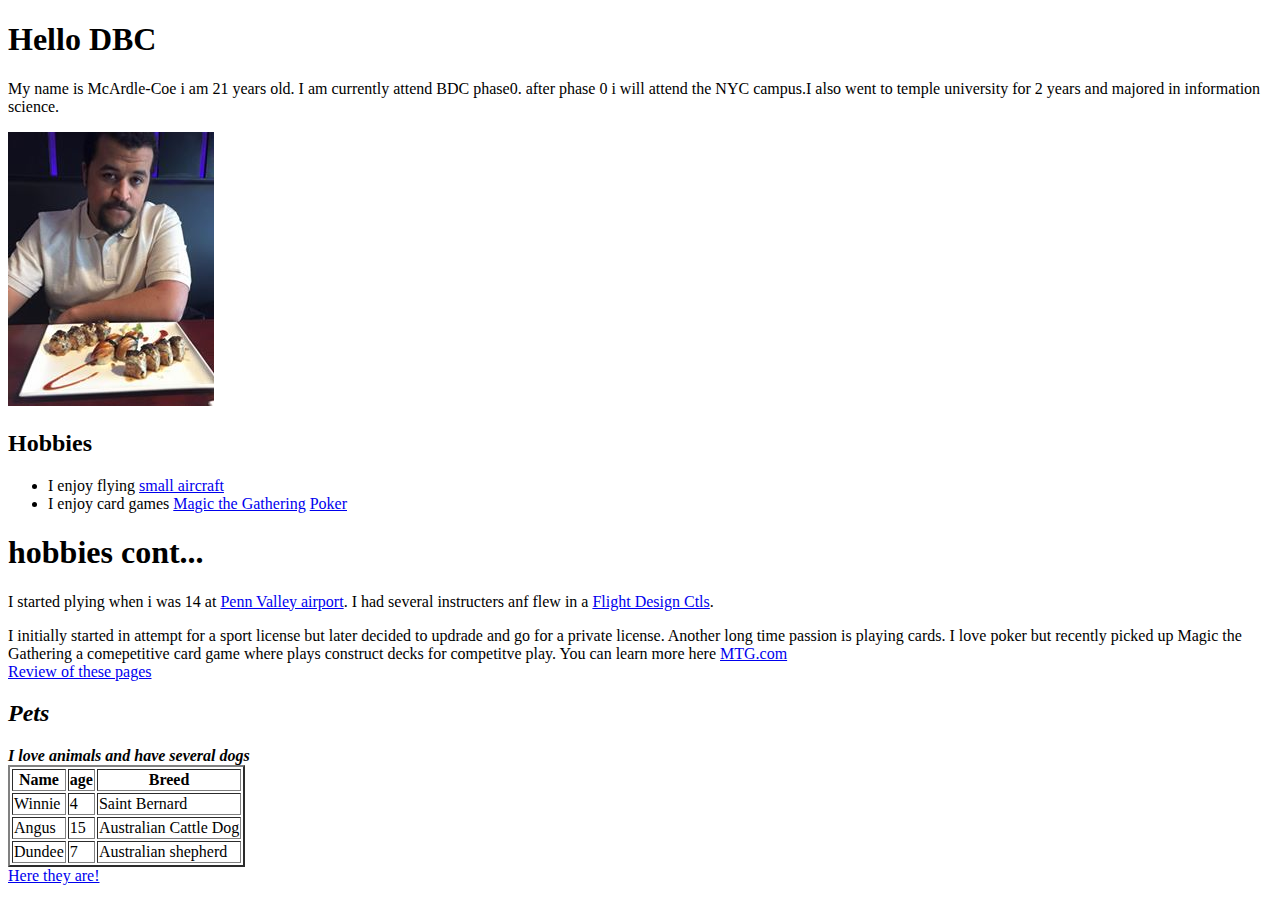
<file: html/challengs/index.html>
<!DOCTYPE html>
<html>
<head>
<link rel="stylesheet" type="text/css" href="style.css">
	<title>Miles McArdle-Coe</title>
</head>
<body>
<div>
<header>
<h1>Hello DBC</h1>
<p>My name is McArdle-Coe i am 21 years old. I am currently attend BDC phase0. after phase 0 i will attend the NYC campus.I also went to temple university for 2 years and majored in information science.</p>
<img src="MilesHMC.jpg" alt="selfie of miles" />
</header>
</div>
<div>
<h2>Hobbies</h2>
<ul>
	<li> I enjoy flying <a href="https://en.wikipedia.org/wiki/Light-sport_aircraft">small aircraft</a></li>
	<li>I enjoy card games <a href="https://en.wikipedia.org/wiki/Magic:_The_Gathering">Magic the Gathering</a> <a href="https://en.wikipedia.org/wiki/Texas_hold_%27em">Poker</a></li>
	</div>
	<div>
	<h1>hobbies cont...</h1>
	<p>I started plying when i was 14 at <a href="view-source:http://www.airnav.com/airport/kseg">Penn Valley airport</a>. I had several instructers anf flew in a <a href="http://flightdesignusa.com/aircraft/ctls/">Flight Design Ctls</a>.</p>
	I initially started in attempt for a sport license but later decided to updrade and go for a private license. Another long time passion is playing cards. I love poker but recently picked up Magic the Gathering a comepetitive card game where plays  construct decks for competitve play. You can learn more here <a href="http://magic.wizards.com/">MTG.com</a>
	</div>
	<a href="review.html">Review of these pages</a>
</ul>
<h2><em>Pets</em></h2>
<STRONG><em>  I love animals and have several dogs</em></STRONG>
<table border=2>
  <tr>
    <th>Name</th>
    <th>age</th>
    <th>Breed</th>
  </tr>
  <tr>
    <td>Winnie</td>
    <td>4</td>
    <td>Saint Bernard</td>
  </tr>
  <tr>
    <td>Angus</td>
    <td>15</td>
    <td>Australian Cattle Dog</td>
  </tr>
  <tr>
  	<td>Dundee</td>
  	<td>7</td>
  	<td>Australian shepherd</td>
  </tr>
</table>
<a href="dogs.html">Here they are!</a>

</body>
</html>
</file>
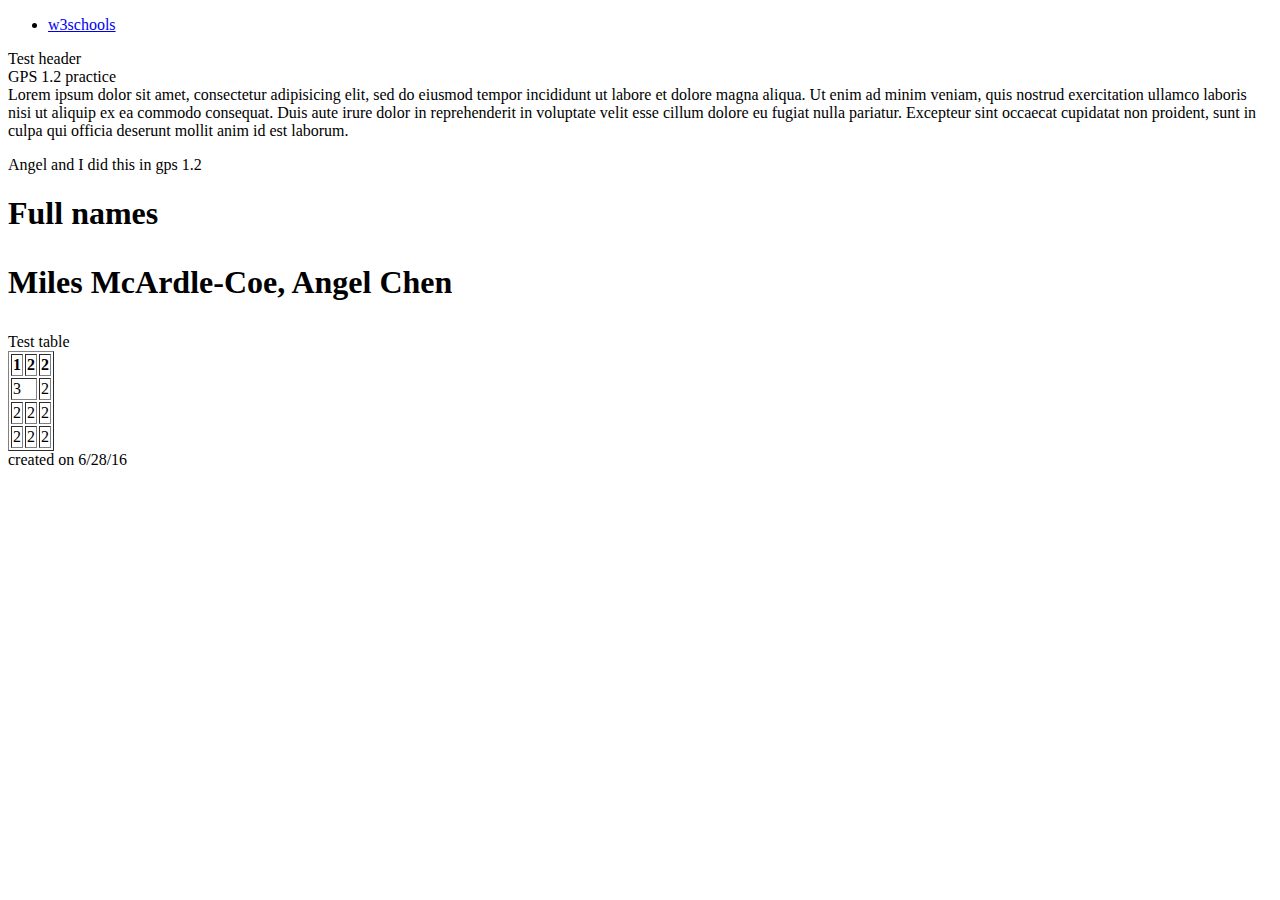
<file: html/gps/index.html>
<!DOCTYPE html>
<html>
<head>
	<title>Gps1.2</title>
</head>
<body>
<section>
	<nav>
		<ul>
			<li><a href="http://www.w3schools.com/html/html5_semantic_elements.asp">w3schools</a></li>
		</ul>
	</nav>
</section>
<header>Test header</header>
<main> <header>GPS 1.2 practice</header>
<article>Lorem ipsum dolor sit amet, consectetur adipisicing elit, sed do eiusmod
tempor incididunt ut labore et dolore magna aliqua. Ut enim ad minim veniam,
quis nostrud exercitation ullamco laboris nisi ut aliquip ex ea commodo
consequat. Duis aute irure dolor in reprehenderit in voluptate velit esse
cillum dolore eu fugiat nulla pariatur. Excepteur sint occaecat cupidatat non
proident, sunt in culpa qui officia deserunt mollit anim id est laborum.</article>
<section>
	<p>Angel and I did this in gps 1.2</p>
	<aside>
		<h1>Full names<h1>
		<p>Miles McArdle-Coe, Angel Chen</p>
	</aside>
</section>
</main>
<section>Test table
	<table border=1>
		<tr>
			<th>1</th>
			<th>2</th>
			<th>2</th>
		</tr>
		<tr>
			<td colspan=2>3</td>
			<td>2</td>
	</tr>
	<tr>
			<td>2</td>
			<td>2</td>
			<td>2</td>
	</tr>
	<tr>
			<td>2</td>
			<td>2</td>
			<td>2</td>
	</tr>

</table>
</section>
<footer>created on 6/28/16</footer>
</body>
<!--
-HTML5 semantic tags are to describe its meaning to the browser and the developer. For me I find the section tag the most useful. Being able to section of area of a page is very helpful for me organizationally.
-The elements on the page will display from top to bottom.
-Sublime and Snippets are a very useful tool if you take the time to invest in making them I also fond some plugins make typing out html much more streamlined. Being able to create snippets will help when I need something like a nav page or a contact page in the future rather than retyping every element every time, so I will definitely use more.
The most difficult part of this challenge was determining whether the content we put in our tags was appropriate. It’s not like other coding language where improper input may cause an error most tags take in anything you give them so optimization was the biggest issue. I think practicing and looking at established pages will help drive the concept of these tags home for me.
-->


</body>
</html>

</html>
</file>
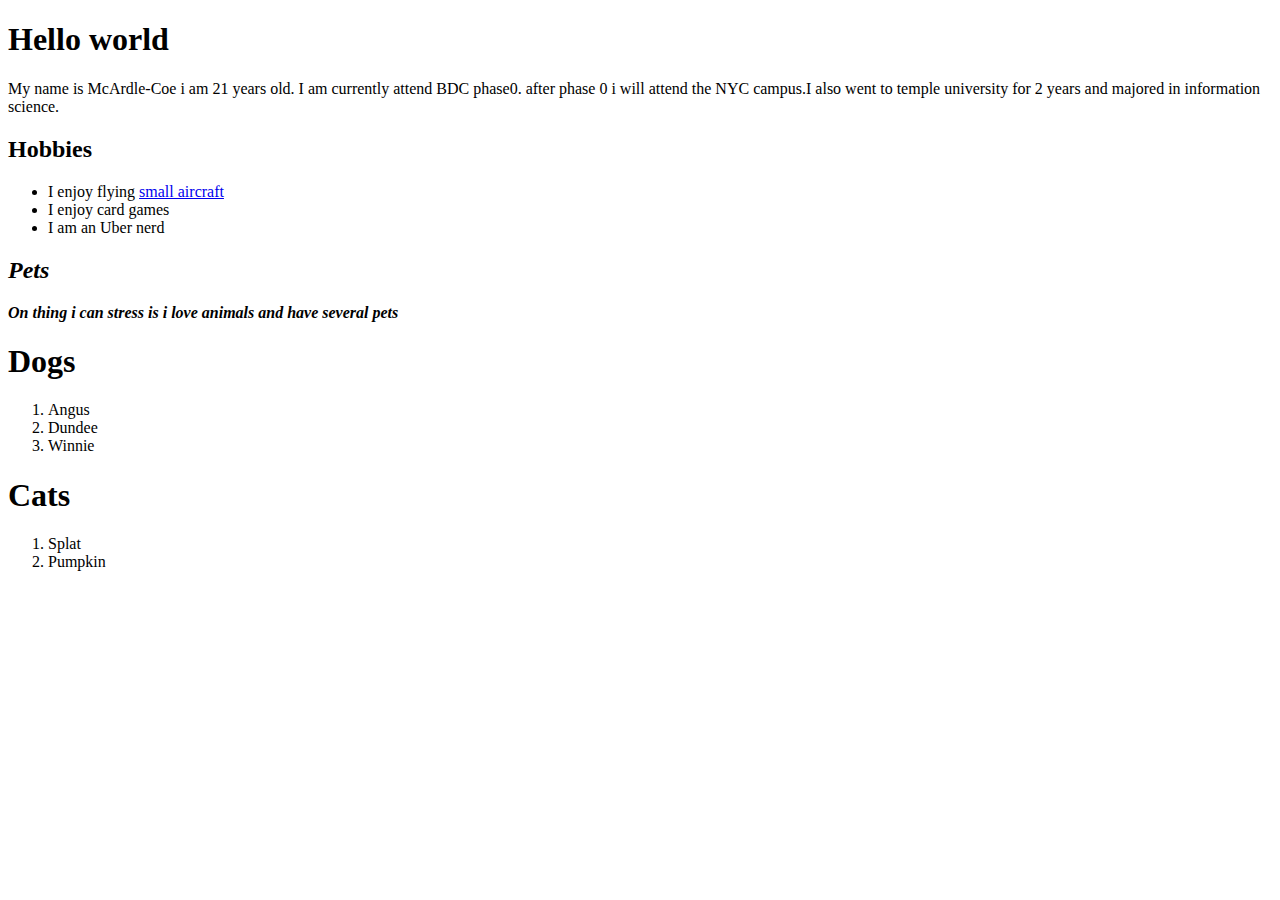
<file: html/web_basics/index.html>
<!DOCTYPE html>
<html>
<head>
	<title>Miles McArdle-Coe</title>
</head>
<body>
<h1>Hello world </h1>
<p>My name is McArdle-Coe i am 21 years old. I am currently attend BDC phase0. after phase 0 i will attend the NYC campus.I also went to temple university for 2 years and majored in information science.</p>
<h2>Hobbies</h2>
<ul>
	<li> I enjoy flying <a href="https://en.wikipedia.org/wiki/Light-sport_aircraft">small aircraft</a></li>
	<li>I enjoy card games</li>
	<li>I am an Uber nerd</li>
</ul>
<h2><em>Pets</em></h2>
<STRONG><em> On thing i can stress is i love animals and have several pets</em></STRONG>
<h1>Dogs</h1>
<ol>
	<li>Angus</li>
	<li>Dundee</li>
	<li>Winnie</li>
</ol>
<h1>Cats</h1>
<ol>
	<li>Splat</li>
	<li>Pumpkin</li>
</ol>
</body>
</html>
</file>
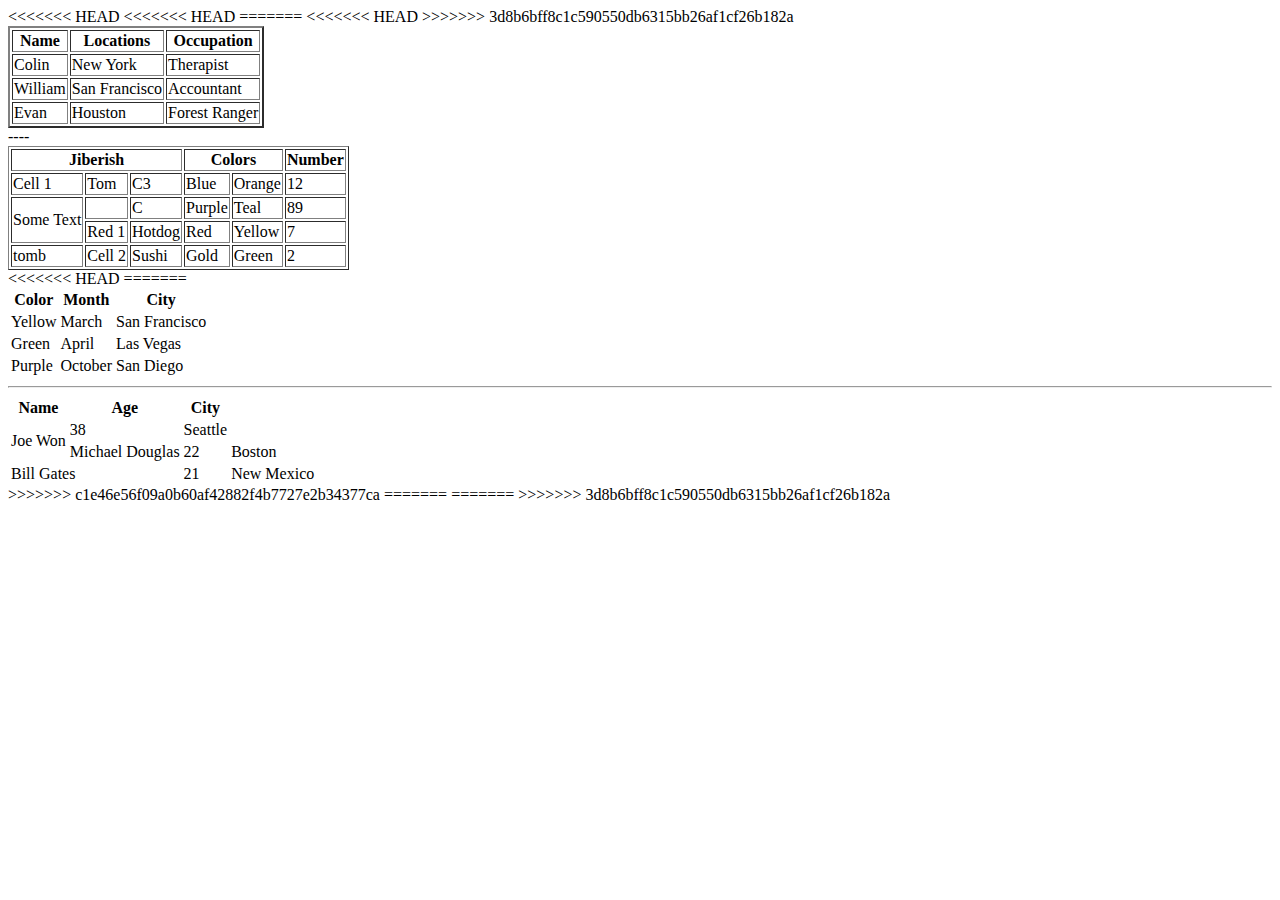
<file: html/table-practice.html>
<<<<<<< HEAD
<<<<<<< HEAD
=======
<<<<<<< HEAD
>>>>>>> 3d8b6bff8c1c590550db6315bb26af1cf26b182a
<!DOCTYPE html>
<html>
<head>
	<title>Table Practice</title>
</head>
<body>
<table border=2>
  <tr>
    <th>Name</th>
    <th>Locations</th>
    <th>Occupation</th>
  </tr>
  <tr>
    <td>Colin</td>
    <td>New York</td>
    <td>Therapist</td>
  </tr>
  <tr>
    <td>William</td>
    <td>San Francisco</td>
    <td>Accountant</td>
  </tr>
  <tr>
  	<td>Evan</td>
  	<td>Houston</td>
  	<td>Forest Ranger</td>
  </tr>
</table>
----
<table border=1>
    <tr>
      <th colspan="3">Jiberish</th>
      <th colspan="2">Colors</th>
      <th colspan="1"> Number</th>

    </tr>
    <tr>
      <td>Cell 1</td>
      <td>Tom</td>
      <td>C3</td>
      <td>Blue</td>
      <td>Orange</td>
      <td>12</td>
    </tr>
    <tr>
      <td rowspan="2">Some Text</td>
      <td>&nbsp;</td>
      <td>C</td>
      <td>Purple</td>
      <td>Teal</td>
      <td>89</td>
    </tr>
    <tr>
      <td>Red 1</td>
      <td>Hotdog</td>
      <td>Red</td>
      <td>Yellow</td>
      <td>7</td>
    </tr>
     <tr>
      <td>tomb</td>
      <td>Cell 2</td>
      <td>Sushi</td>
      <td>Gold</td>
      <td>Green</td>
      <td>2</td>
    </tr>
</table>
</body>
<<<<<<< HEAD
=======
<!DOCTYPE html>
<html>

<head>
	<title>Practice Table</title>
</head>

<body>
<table>
  <tr>
  	<th>Color</th>
  	<th>Month</th>
  	<th>City</th>
  </tr>
  <tr>
  	<td>Yellow</td>
  	<td>March</td>	
  	<td>San Francisco</td>
  </tr>
  <tr>
  	<td>Green</td>
  	<td>April</td>
  	<td>Las Vegas</td>
  </tr>
  <tr>
  	<td>Purple</td>
  	<td>October</td>
  	<td>San Diego</td>
  </tr>
</table>
<hr>
<table>
  <tr>
	<th>Name</th>
	<th>Age</th>
	<th>City</th>
  </tr>
  <tr>
	<td rowspan="2">Joe Won</td>
	<td>38</td>
	<td>Seattle</td>
  </tr>
  <tr>
	<td>Michael Douglas</td>
	<td>22</td>
	<td>Boston</td>
  </tr>
  <tr>
  	<td colspan="2">Bill Gates</td>
  	<td>21</td>
  	<td>New Mexico</td>
  </tr>

</table>
</body>

>>>>>>> c1e46e56f09a0b60af42882f4b7727e2b34377ca
</html>
=======
=======
>>>>>>> 3d8b6bff8c1c590550db6315bb26af1cf26b182a
</file>
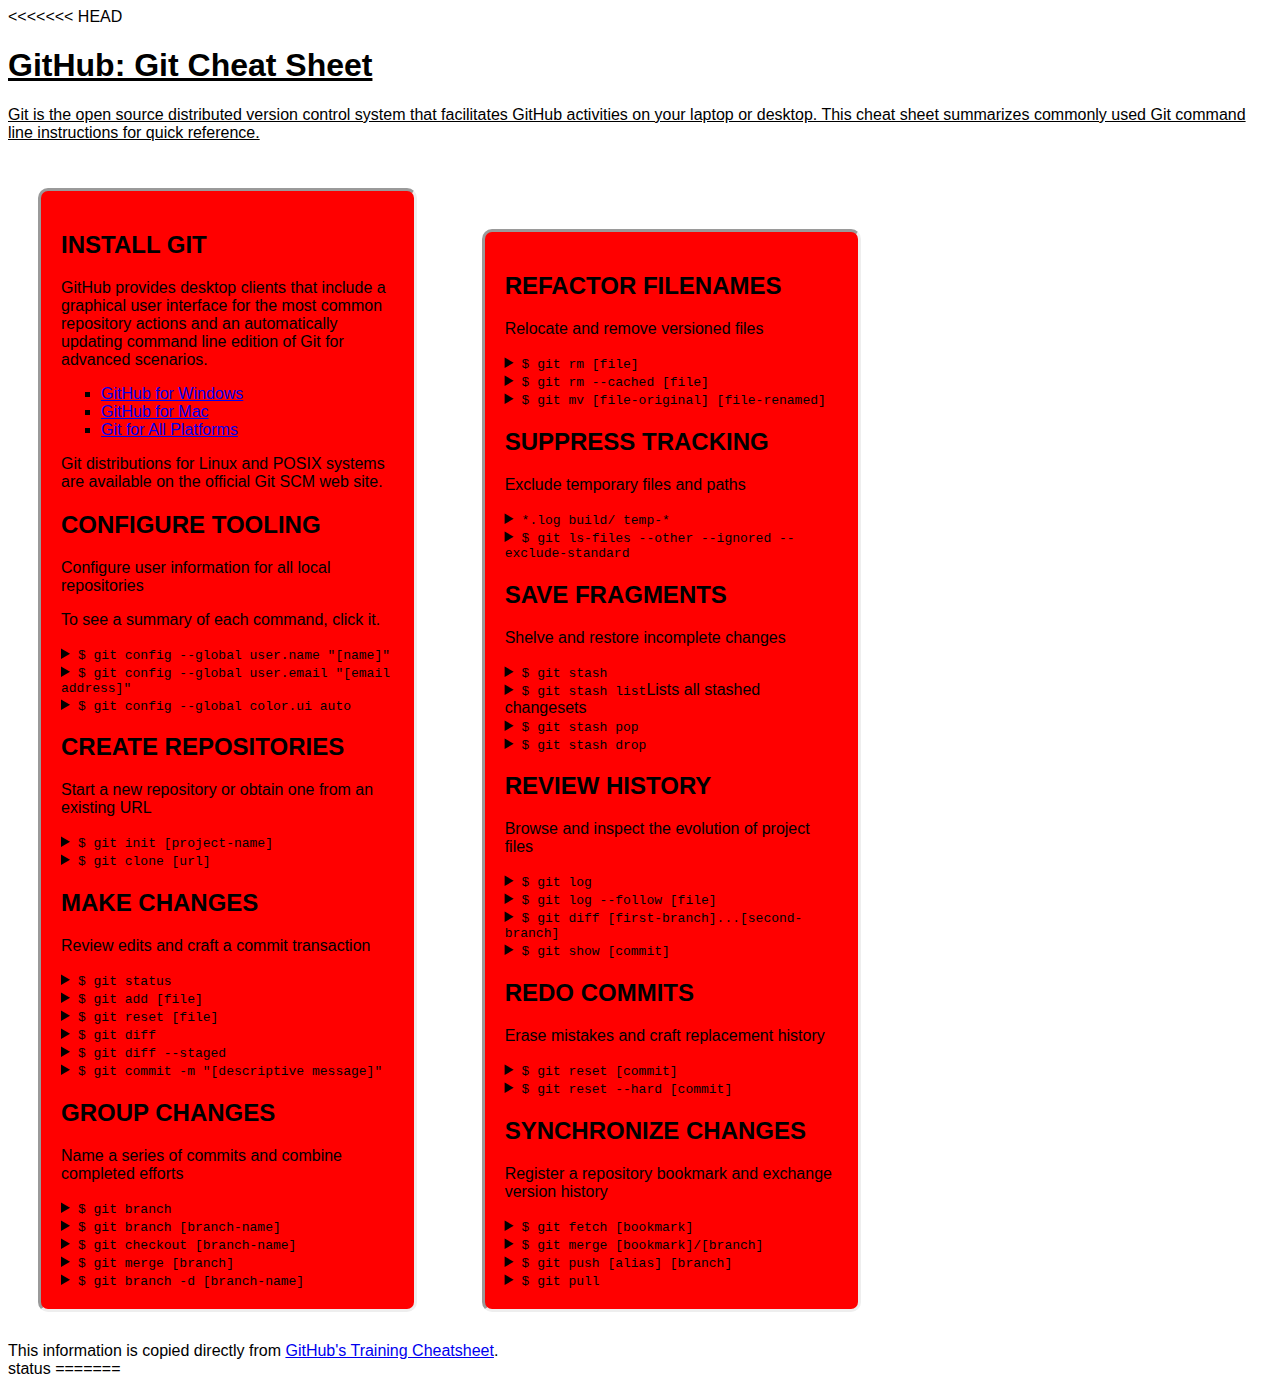
<file: css/gps/gps2-1.html>
<<<<<<< HEAD
<!--
Write your names here:
1.Miles McArdle-Coe
2.Eileen Ho
We spent [1] hours on this challenge.
-->

<!-- This challenge uses HTML5 syntax that may not be available in all browsers (It works in Chrome and Safari, from my testing. (<details> and<summary>). -->

<!DOCTYPE html>
<html lang="en">
  <head>
  	
    <meta charset="UTF-8">
    <link rel="stylesheet" type="text/css" href="gps2-1.css">
    <title>Git Cheat Sheet</title>
  </head>

  <body>
    <header>
      <h1>GitHub: Git Cheat Sheet</h1>
      <p>Git is the open source distributed version control system that
        facilitates GitHub activities on your laptop or desktop.
        This cheat sheet summarizes commonly used Git command line
        instructions for quick reference.</p>
    </header>

    <section class="column-1">
      <article>
        <h2>INSTALL GIT</h2>
        <p>GitHub provides desktop clients that include a graphical user
        interface for the most common repository actions and an automatically
        updating command line edition of Git for advanced scenarios.</p>
        <ul>
          <li><a href="https://windows.github.com">GitHub for Windows</a></li>
          <li><a href="https://mac.github.com">GitHub for Mac</a></li>
          <li><a href="http://git-scm.com">Git for All Platforms</a></li>
        </ul>

        Git distributions for Linux and POSIX systems are available on the
        official Git SCM web site.
      </article>

      <article>
        <h2>CONFIGURE TOOLING</h2>
        <p>Configure user information for all local repositories</p>
        <p> To see a summary of each command, click it.</p>

        <details>
          <summary><code>$ git config --global user.name "[name]"</code></summary>
          <p>Sets the name you want attached to your commit transactions</p>
        </details>

        <details>
          <summary><code>$ git config --global user.email "[email address]"</code></summary>
          <p>Sets the email you want atached to your commit transactions</p>
        </details>

        <details>
          <summary><code>$ git config --global color.ui auto</code></summary>
          <p>Enables helpful colorization of command line output</p>
        </details>
      </article>

      <article>
        <h2>CREATE REPOSITORIES</h2>
        <p>Start a new repository or obtain one from an existing URL</p>

        <details>
          <summary><code>$ git init [project-name]</code></summary>
          <p>Creates a new local repository with the specified name</p>
        </details>

        <details>
          <summary><code>$ git clone [url]</code></summary>
          <p>Downloads a project and its entire version history</p>
        </details>
      </article>

      <article>
        <h2>MAKE CHANGES</h2>
        <p>Review edits and craft a commit transaction</p>

        <details>
          <summary><code>$ git status</code></summary>
          <p>Lists all new or modified files to be committed</p>
        </details>

        <details>
          <summary><code>$ git add [file]</code></summary>
          <p>Snapshots the file in preparation for versioning</p>
        </details>

        <details>
          <summary><code>$ git reset [file]</code></summary>
          <p>Unstages the file, but preserve its contents</p>
        </details>

        <details>
          <summary><code>$ git diff</code></summary>
          <p>Shows file differences not yet staged</p>
        </details>

        <details>
          <summary><code>$ git diff --staged</code></summary>
          <p>Shows file differences between staging and the last file version</p>
        </details>

        <details>
          <summary><code>$ git commit -m "[descriptive message]"</code></summary>
          <p>Records file snapshots permanently in version history</p>
        </details>
      </article>

      <article>
        <h2>GROUP CHANGES</h2>
        <p>Name a series of commits and combine completed efforts</p>

        <details>
          <summary><code>$ git branch</code></summary>
          <p>Lists all local branches in the current repository</p>
        </details>

        <details>
          <summary><code>$ git branch [branch-name]</code></summary>
          <p>Creates a new branch</p>
        </details>

        <details>
          <summary><code>$ git checkout [branch-name]</code></summary>
          <p>Switches to the specified branch and updates the working directory</p>
        </details>

        <details>
          <summary><code>$ git merge [branch]</code></summary>
          <p>Combines the specified branch’s history into the current branch</p>
        </details>

        <details>
          <summary><code>$ git branch -d [branch-name]</code></summary>
          <p>Deletes the specified branch</p>
        </details>
      </article>
    </section>

    <section class="column-2">
      <article>
        <h2>REFACTOR FILENAMES</h2>
        <p>Relocate and remove versioned files</p>

        <details>
          <summary><code>$ git rm [file]</code></summary>
          <p>Deletes the file from the working directory and stages the deletion</p>
        </details>

        <details>
          <summary><code>$ git rm --cached [file]</code></summary>
          <p>Removes the file from version control but preserves the file locally</p>
        </details>

        <details>
          <summary><code>$ git mv [file-original] [file-renamed]</code></summary>
          <p>Changes the file name and prepares it for commit</p>
        </details>
      </article>

      <article>
        <h2>SUPPRESS TRACKING</h2>
        <p>Exclude temporary files and paths</p>

        <details>
          <summary><code>*.log
                    build/
                    temp-*
          </code></summary>
          <p>A text file named .gitignore suppresses accidental versioning of files and paths matching the specified paterns</p>
        </details>

        <details>
          <summary><code>$ git ls-files --other --ignored --exclude-standard</code></summary>
          <p>Lists all ignored files in this project</p>
        </details>
      </article>

      <article>
        <h2>SAVE FRAGMENTS</h2>
        <p>Shelve and restore incomplete changes</p>

        <details>
          <summary><code>$ git stash</code></summary>
          <p>Temporarily stores all modified tracked files</p>
        </details>

        <details>
          <summary><code>$ git stash list</code>Lists all stashed changesets</summary>
          <p></p>
        </details>

        <details>
          <summary><code>$ git stash pop</code></summary>
          <p>Restores the most recently stashed files</p>
        </details>

        <details>
          <summary><code>$ git stash drop</code></summary>
          <p>Discards the most recently stashed changeset</p>
        </details>

      </article>

      <article>
        <h2>REVIEW HISTORY</h2>
        <p>Browse and inspect the evolution of project files</p>

        <details>
          <summary><code>$ git log</code></summary>
          <p>Lists version history for the current branch</p>
        </details>

        <details>
          <summary><code>$ git log --follow [file]</code></summary>
          <p>Lists version history for a file, including renames</p>
        </details>

        <details>
          <summary><code>$ git diff [first-branch]...[second-branch]</code></summary>
          <p>Shows content differences between two branches</p>
        </details>

        <details>
          <summary><code>$ git show [commit]</code></summary>
          <p>Outputs metadata and content changes of the specified commit</p>
        </details>
      </article>

      <article>
        <h2>REDO COMMITS</h2>
        <p>Erase mistakes and craft replacement history</p>

        <details>
          <summary><code>$ git reset [commit]</code></summary>
          <p>Undoes all commits after [commit], preserving changes locally</p>
        </details>

        <details>
          <summary><code>$ git reset --hard [commit]</code></summary>
          <p>Discards all history and changes back to the specified commit</p>
        </details>
      </article>

      <article>
        <h2>SYNCHRONIZE CHANGES</h2>
        <p>Register a repository bookmark and exchange version history</p>

        <details>
          <summary><code>$ git fetch [bookmark]</code></summary>
          <p>Downloads all history from the repository bookmark</p>
        </details>

        <details>
          <summary><code>$ git merge [bookmark]/[branch]</code></summary>
          <p>Combines bookmark’s branch into current local branch</p>
        </details>

        <details>
          <summary><code>$ git push [alias] [branch]</code></summary>
          <p>Uploads all local branch commits to GitHub</p>
        </details>

        <details>
          <summary><code>$ git pull</code></summary>
          <p>Downloads bookmark history and incorporates changes</p>
        </details>
      </article>
    </section>

    <footer>
      This information is copied directly from <a href="https://training.github.com/kit/downloads/github-git-cheat-sheet.pdf">GitHub's Training Cheatsheet</a>.
    </footer>
  <!-- We had similar issues  with the Csss when it came to memorization of things like syntax,but generally we were pretty comfortables with the concepts.With more practice we both feel the implementation of css will become second nature. -->
  </body>
</html>status
=======
</file>
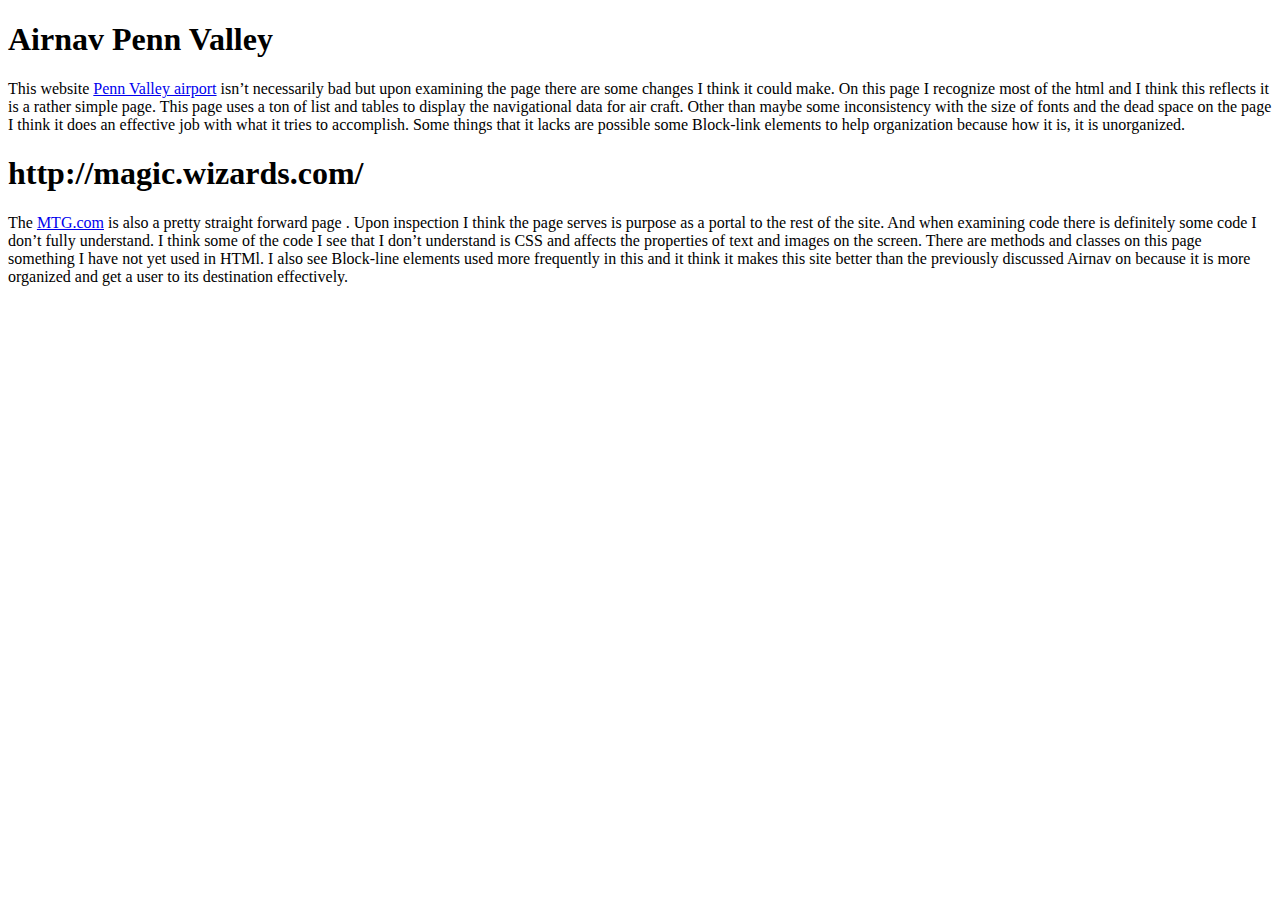
<file: html/challengs/review.html>
<!DOCTYPE html>
<html>
<head>
	<title>Kseg info</title>
</head>
<body>
<header>
<h1>Airnav Penn Valley</h1>
<p>This website <a href="view-source:http://www.airnav.com/airport/kseg">Penn Valley airport</a> isn’t necessarily bad but upon examining the page there are some changes I think it could make. On this page I recognize most of the html and I think this reflects it is a rather simple page. This page uses a ton of list and tables to display the navigational data for air craft. Other than maybe some inconsistency with the size of fonts and the dead space on the page I think it does  an effective job with what it tries to accomplish. Some things that it lacks are possible some Block-link elements to help organization because how it is, it is unorganized. </p>
</header>
<h1>http://magic.wizards.com/</h1>
<p>The <a href="http://magic.wizards.com/">MTG.com</a> is also a pretty straight forward page . Upon inspection I think the page serves is purpose as a portal to the rest of the site. And when examining code there is definitely some code I don’t fully understand. I think some of the code I see that I don’t understand is CSS and affects the properties of text and images on the screen. There are methods and classes on this page something I have not yet used in HTMl. I also see Block-line elements used more frequently in this  and it think it makes this site better than the previously discussed Airnav on because it is more organized and get a user to its destination effectively.</p>
</body>
</html>
</file>
<file: html/challengs/style.css>
}
body {
  font-family: "Georgia", serif;
  padding: 20px 30px;
  border-radius: 5px;
  background-color: white;
  margin: 30px auto;
  max-width: 960px;
  font-size: 1.2em;
}
</file>
<file: css/gps/gps2-1.css>
body{
  font-family: Ariel,helvetica, san-serif;
}
header {
  text-decoration: underline;
}
ul {
  list-style-type:square;
}

section {
  background-color: red;
  display:inline-block;
  border-style:inset;
  border-radius:10px;
  padding: 20px;
  margin: 30px;
  width: 30%;
  box-sizing:border-box;
}
</file>
